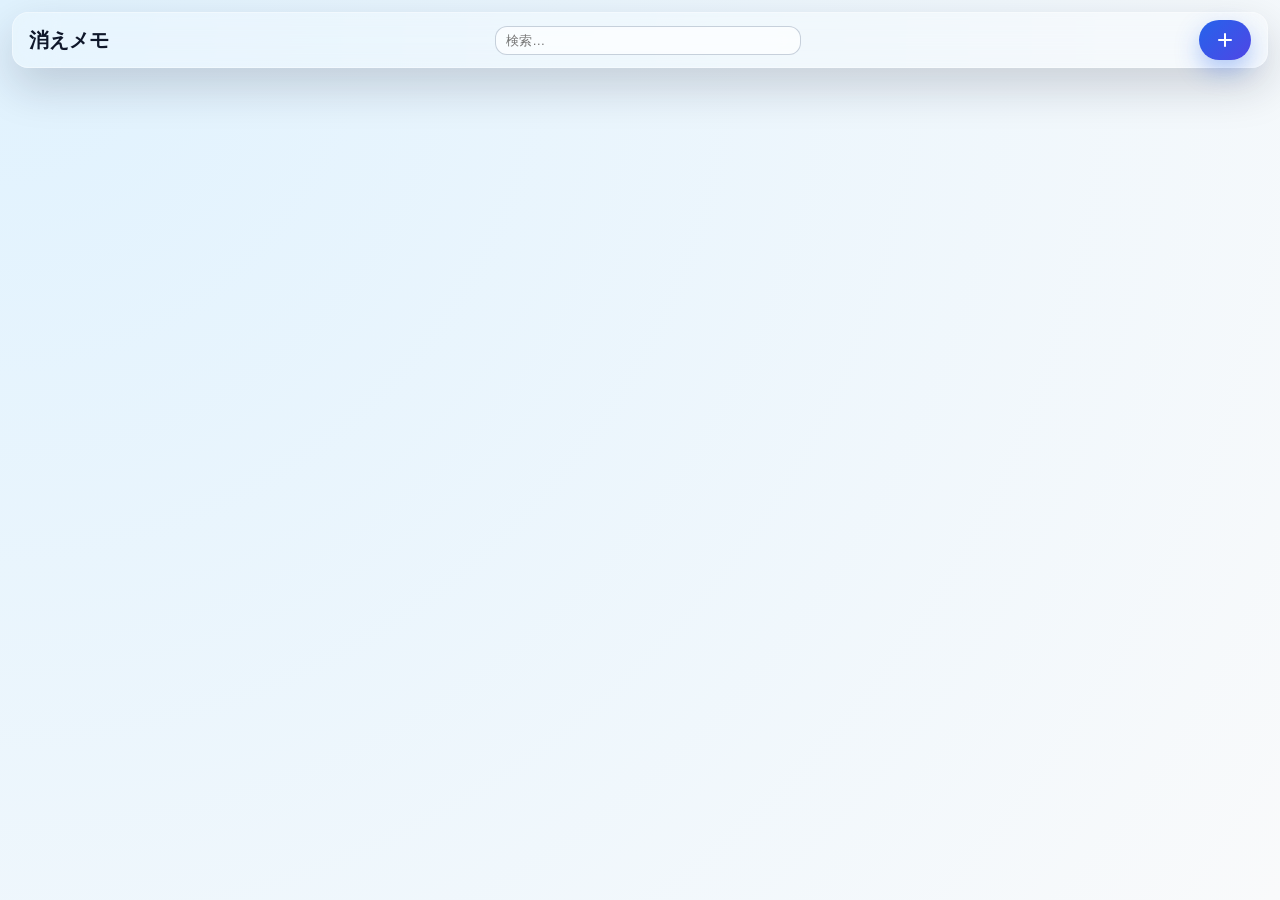
<file: index.html>
<!DOCTYPE html>
<html lang="ja">
<head>
    <meta charset="UTF-8">
    <meta name="viewport" content="width=device-width, initial-scale=1.0">
    <title>消えメモ</title>

    <!-- Google Material Icons -->
    <link href="https://fonts.googleapis.com/css2?family=Material+Symbols+Rounded" rel="stylesheet" />

    <!-- Base CSS -->
    <link rel="stylesheet" href="css/base.css">
    <link rel="stylesheet" href="css/layout.css">
    <link rel="stylesheet" href="css/theme.css">

    <!-- Components -->
    <link rel="stylesheet" href="css/components/memo-card.css">
    <link rel="stylesheet" href="css/components/toolbar.css">
</head>
<body>

    <header class="toolbar glass">
        <div class="toolbar-left">
            <h1>消えメモ</h1>
        </div>

        <input id="searchInput" class="search-box" placeholder="検索…">

        <div class="toolbar-right">
            <button id="newMemoBtn" class="primary">
                <span class="material-symbols-rounded">add</span>
            </button>
        </div>
    </header>

    <main id="memoList" class="memo-list"></main>

    <script type="module" src="js/app.js"></script>
</body>
</html>
</file>
<file: css/base.css>
:root {
    --radius-large: 16px;
    --radius-medium: 12px;
    --shadow-soft: 0 18px 45px rgba(15, 23, 42, 0.18);
    --glass-bg: rgba(255, 255, 255, 0.22);
    --glass-border: rgba(255, 255, 255, 0.35);
    --text-main: #0f172a;
    --text-sub: #64748b;
    --accent: #2563eb;
    --accent-soft: rgba(37, 99, 235, 0.12);
    --danger: #ef4444;
}

*,
*::before,
*::after {
    box-sizing: border-box;
}

body {
    margin: 0;
    font-family: -apple-system, BlinkMacSystemFont, "SF Pro Text",
        "Segoe UI", Roboto, sans-serif;
    background: radial-gradient(circle at top left, #e0f2fe, #f9fafb);
    color: var(--text-main);
    height: 100vh;
    overflow: hidden;
}

.glass {
    backdrop-filter: blur(20px);
    -webkit-backdrop-filter: blur(20px);
    background: var(--glass-bg);
    border-radius: var(--radius-large);
    border: 1px solid var(--glass-border);
}
</file>
<file: css/layout.css>
body {
    display: flex;
    flex-direction: column;
}

main.memo-list {
    padding: 80px 16px 16px;
    height: 100%;
    overflow-y: auto;
    display: flex;
    flex-direction: column;
    gap: 12px;
}

/* スクロールバーを少しだけ iOS っぽく */
main.memo-list::-webkit-scrollbar {
    width: 6px;
}
main.memo-list::-webkit-scrollbar-thumb {
    background: rgba(148, 163, 184, 0.5);
    border-radius: 999px;
}
</file>
<file: css/theme.css>
/* 今は Light Glass をデフォルトにしておく。テーマ切り替えは後で拡張しやすいようにクラス構成だけ用意 */

body.theme-light {
    background: radial-gradient(circle at top left, #e0f2fe, #f9fafb);
    color: var(--text-main);
}

body.theme-dark {
    background: radial-gradient(circle at top left, #020617, #0f172a);
    color: #e5e7eb;
}

body.theme-dark .glass {
    background: rgba(15, 23, 42, 0.6);
    border-color: rgba(148, 163, 184, 0.4);
}
</file>
<file: css/components/memo-card.css>
.memo-card {
    padding: 12px 14px;
    border-radius: 14px;
    background: rgba(255, 255, 255, 0.7);
    backdrop-filter: blur(18px);
    -webkit-backdrop-filter: blur(18px);
    border: 1px solid rgba(226, 232, 240, 0.9);
    box-shadow: 0 12px 30px rgba(15, 23, 42, 0.12);
    cursor: grab;
    transition: transform 0.15s ease, opacity 0.15s ease;
}

.memo-card:active {
    cursor: grabbing;
    transform: scale(0.97);
}

.memo-title {
    font-size: 16px;
    font-weight: 600;
    color: #0f172a;
}

.memo-meta {
    margin-top: 4px;
    font-size: 12px;
    color: #64748b;
}
</file>
<file: css/components/toolbar.css>
.toolbar {
    position: fixed;
    top: 12px;
    left: 12px;
    right: 12px;
    height: 56px;
    padding: 0 16px;
    display: flex;
    align-items: center;
    justify-content: space-between;
    box-shadow: var(--shadow-soft);
    z-index: 10;
}

.toolbar-left h1 {
    font-size: 20px;
    font-weight: 600;
    margin: 0;
}

/* 🔥 検索バーを 4分の1サイズにして右寄せ */
.search-box {
    width: 25%;                /* ← ここが重要（全体の1/4） */
    min-width: 90px;           /* スマホで潰れないように */
    margin-right: 12px;        /* ＋ボタンとの間隔 */
    padding: 6px 10px;
    border-radius: 12px;
    border: 1px solid rgba(148,163,184,0.5);
    background: rgba(255,255,255,0.6);
    backdrop-filter: blur(10px);
    font-size: 13px;
}

button.primary {
    border-radius: 999px;
    padding: 8px 14px;
    background: linear-gradient(135deg, #2563eb, #4f46e5);
    color: white;
    font-size: 18px;
    border: none;
    cursor: pointer;
    box-shadow: 0 10px 25px rgba(37, 99, 235, 0.35);
    display: flex;
    align-items: center;
    justify-content: center;
}

button.primary .material-symbols-rounded {
    font-size: 24px;
}
</file>
